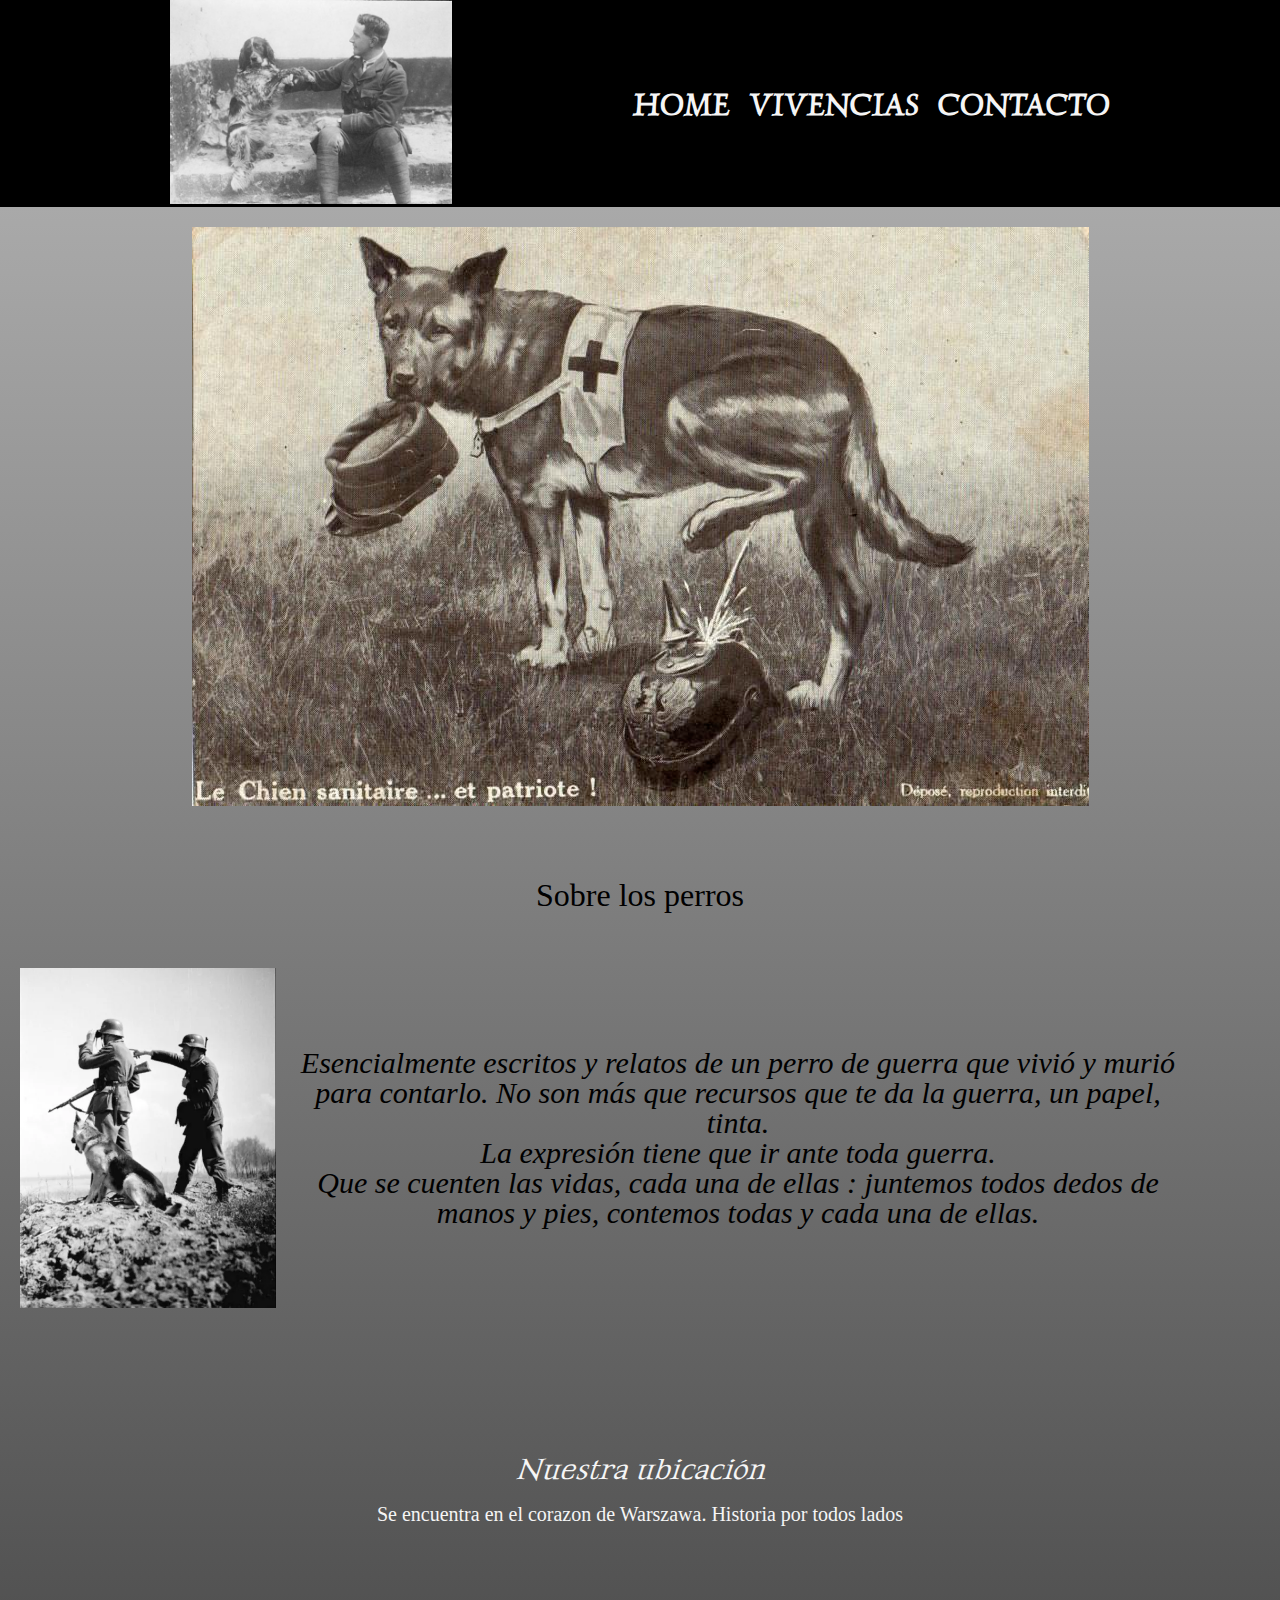
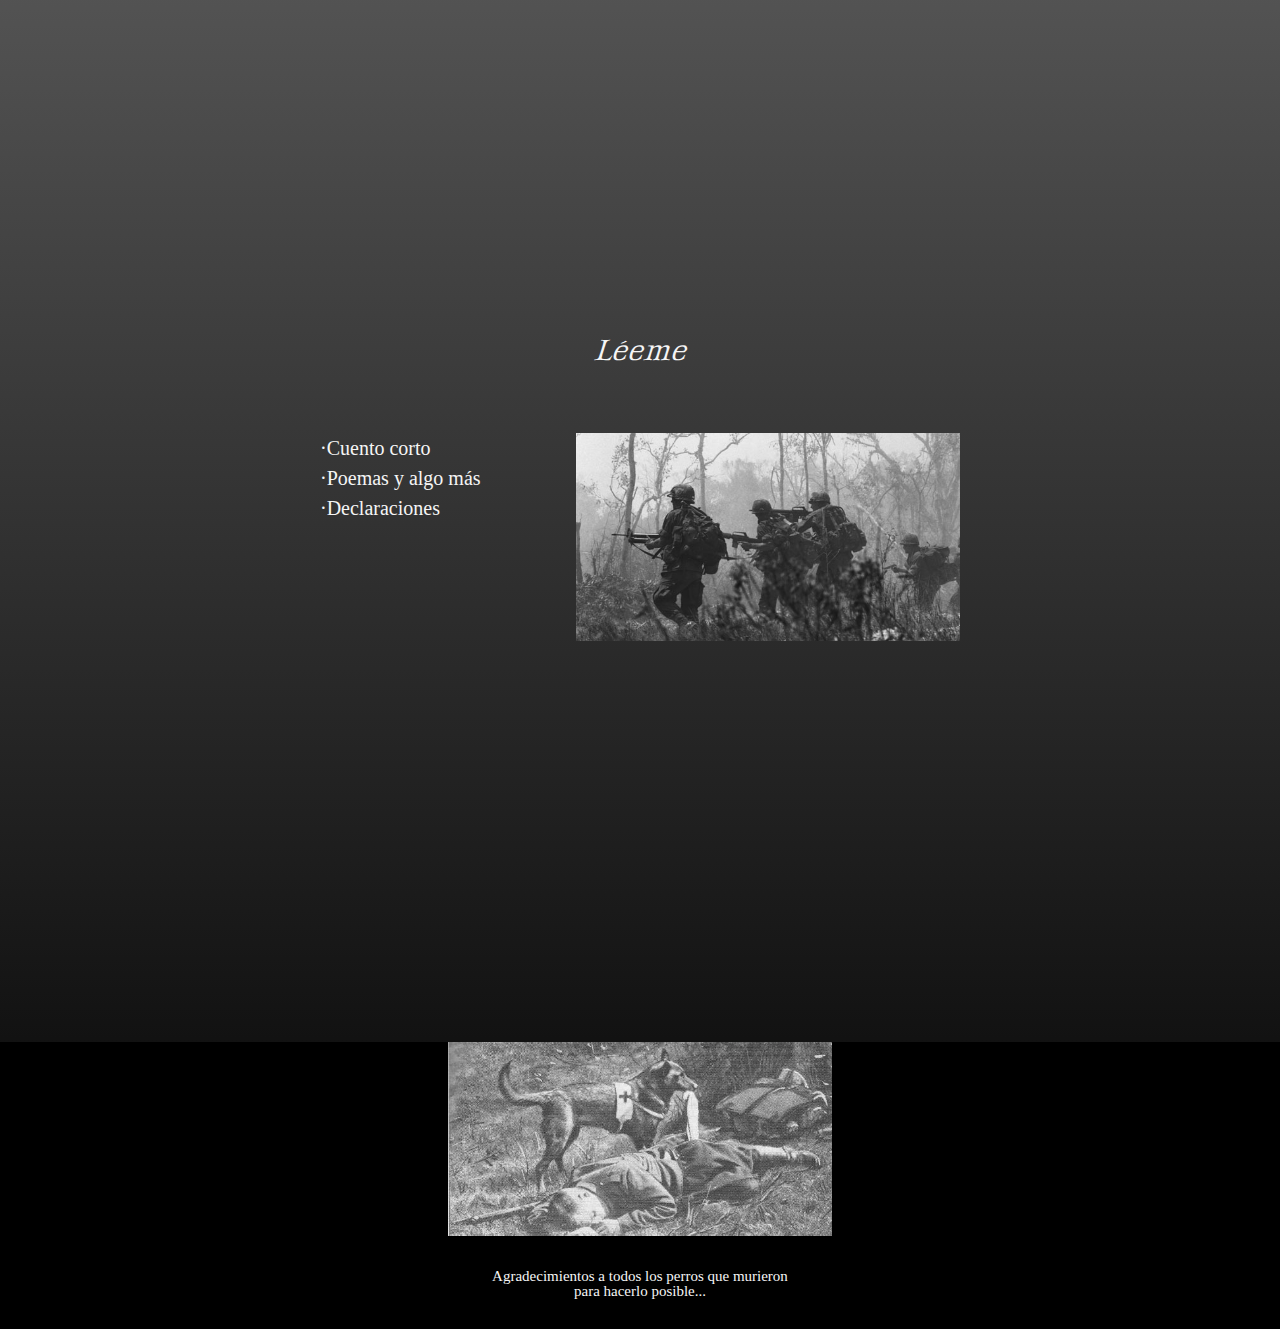
<file: index.html>
<!DOCTYPE html>
<html lang="en">
<head>
    <meta charset="UTF-8">
    <meta http-equiv="X-UA-Compatible" content="IE=edge">
    <meta name="viewport" content="width=device-width, initial-scale=1.0">
    <link rel="stylesheet" href="style.css">
    <link rel="stylesheet" href="reset.css">
    <link rel="preconnect" href="https://fonts.googleapis.com">
    <link rel="preconnect" href="https://fonts.gstatic.com" crossorigin>
    <link href="https://fonts.googleapis.com/css2?family=Luxurious+Roman&display=swap" rel="stylesheet">
    <title>Relatos de un perro de guerra</title>
</head>

<body>
    <header>
        <div class="box">
            <h1> <img id="chienaff" src="images/cheinaffecteux.jpg"> </h1>
            <nav>
                <ul>
                    <li><a href="homepage.html">Home</a></li>
                    <li><a href="vivencias.html">Vivencias</a></li>
                    <li><a href="contacto.html">Contacto</a></li>
                </ul>
            </nav>
        </div>
    </header>
    
    <main class="homepage">
        <div class="dogwar">
            <img src="images/dogwarr.png">
        </div>
        <section class="principal">
            <h2 class="tituloprincipal">Sobre los perros</h2>
            <img class="icono" src="images/todosalaguerra.webp" alt="">
            <p class="presentacion">Esencialmente escritos y relatos de un perro de guerra que vivió y murió para contarlo. 
                No son más que recursos que te da la guerra, un papel, tinta. <br>La expresión tiene que ir ante toda guerra.<br> 
                Que se cuenten las vidas, cada una de ellas : juntemos todos dedos de manos y pies, contemos todas y cada 
                una de ellas.
            </p>
        </section>

        <section class="mapa">
            <h3 class="titulo-mapa">Nuestra ubicación</h3>
            <p>Se encuentra en el corazon de Warszawa. Historia por todos lados</p>
            <iframe src="https://www.google.com/maps/embed?pb=!1m18!1m12!1m3!1d81944
            .68003104956!2d20.931994777392134!3d52.23815209524921!2m3!1f0!2f0!3f0!3m
            2!1i1024!2i768!4f13.1!3m3!1m2!1s0x471ecd97240a98d1%3A0x9fc0db180ccee6b1!
            2sKsi%C4%85%C5%BCnica%20Polska%20Ksi%C4%99garnia%20Leksykon!5e0!3m2!1sfr
            !2smx!4v1685214222736!5m2!1sfr!2smx" width="70%" height="300" style="border:0;"
             allowfullscreen="" loading="lazy" referrerpolicy="no-referrer-when-downgrade"></iframe>
        </section>

        <section>
            <h2 id="subtitle">Léeme</h2>
            <div class="diferenciales">
                <ul class="list">
                    <li class="items">Cuento corto</li>
                    <li class="items">Poemas y algo más</li>
                    <li class="items">Declaraciones</li>
                </ul><img class="warimage" src="images/war.jpg" >
            </div>
        </section>

        <div class="video">
            <iframe width="100%" height="315" src="https://www.youtube-nocookie.com/embed/3pqz_ZCjWkc?controls=0" 
            title="YouTube video player" frameborder="0" allow="accelerometer; autoplay; clipboard-write; encryp
            ted-media; gyroscope; picture-in-picture; web-share" allowfullscreen></iframe>
        </div>

        <footer>
            <img id="footerImage" src="images/footer.webp">
            <p id="footerPhrase">Agradecimientos a todos los perros que murieron <br> para hacerlo posible...</p>
        </footer>
    </main>
</body>
</html>
</file>
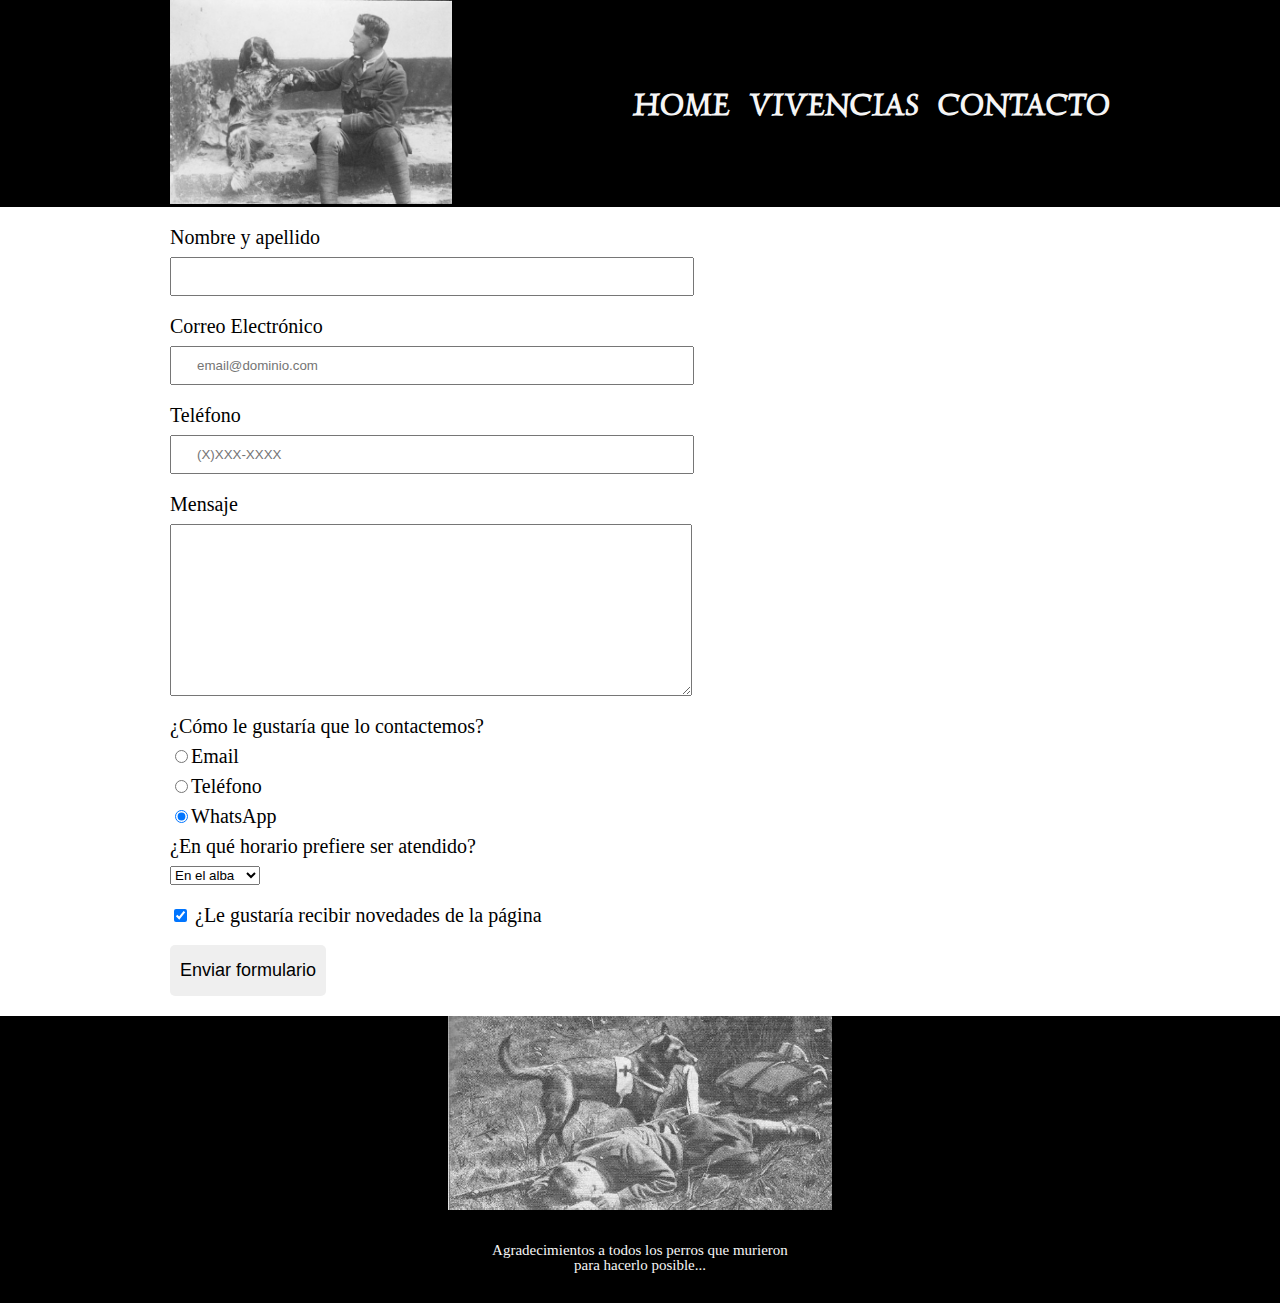
<file: contacto.html>
<!DOCTYPE html>
<html lang="en">
<head>
    <meta charset="UTF-8">
    <meta http-equiv="X-UA-Compatible" content="IE=edge">
    <meta name="viewport" content="width=device-width, initial-scale=1.0">
    <link rel="stylesheet" href="style.css">
    <link rel="stylesheet" href="reset.css">
    <link rel="preconnect" href="https://fonts.googleapis.com">
    <link rel="preconnect" href="https://fonts.gstatic.com" crossorigin>
    <link href="https://fonts.googleapis.com/css2?family=Luxurious+Roman&display=swap" rel="stylesheet">
    <title>Contacto</title>
</head>
<body>
    <header>
        <div class="box">
            <h1> <img id="chienaff" src="images/cheinaffecteux.jpg" alt="Logo de la página"> </h1>
            <nav>
                <ul>
                    <li><a href="homepage.html">Home</a></li>
                    <li><a href="vivencias.html">Vivencias</a></li>
                    <li><a href="contacto.html">Contacto</a></li>
                </ul>
            </nav>
        </div>
    </header>
    <main class="formulario">
        <form>
            <label for="nombreapellido">Nombre y apellido</label>
            <input type="text" id="nombreapellido" class="input-father" required> 

            <label for="mail">Correo Electrónico</label>
            <input type="email" id="mail" class="input-father" required placeholder="email@dominio.com">

            <label for="telefono">Teléfono</label>
            <input type="tel" id="telefono" class="input-father" required placeholder="(X)XXX-XXXX">

            <label for="mensaje">Mensaje</label>
            <textarea name="" id="mensaje" cols="70" rows="10" class="input-father"></textarea>

            <fieldset>
                <legend>¿Cómo le gustaría que lo contactemos?</legend>

                <label for="radiomail"><input type="radio" name="contacto" value="email" id="radiomail">Email</label>
                

                <label for="radiotelefono"><input type="radio" name="contacto" value="telefono" id="radiotelefono">Teléfono</label>
                

                <label for="radiowhatsapp"><input type="radio" name="contacto" value="whatsapp" id="radiowhatsapp" checked>WhatsApp</label>
                
            </fieldset>

            <fieldset>
                <legend>¿En qué horario prefiere ser atendido?</legend>
                <select>
                    <option>En el alba</option>
                    <option>Tarde</option>
                    <option>Madrugada</option>
                </select>
            </fieldset>

            <label class="checkbox" for="solicitud"><input type="checkbox" checked> ¿Le gustaría recibir novedades de la página</label>
            <input class="enviar" type="submit" value="Enviar formulario"> 
        </form>
    </main>
    <footer>
        <img id="footerImage" src="images/footer.webp">
        <p id="footerPhrase">Agradecimientos a todos los perros que murieron <br> para hacerlo posible...</p>
    </footer>
    
</body>

</html>
</file>
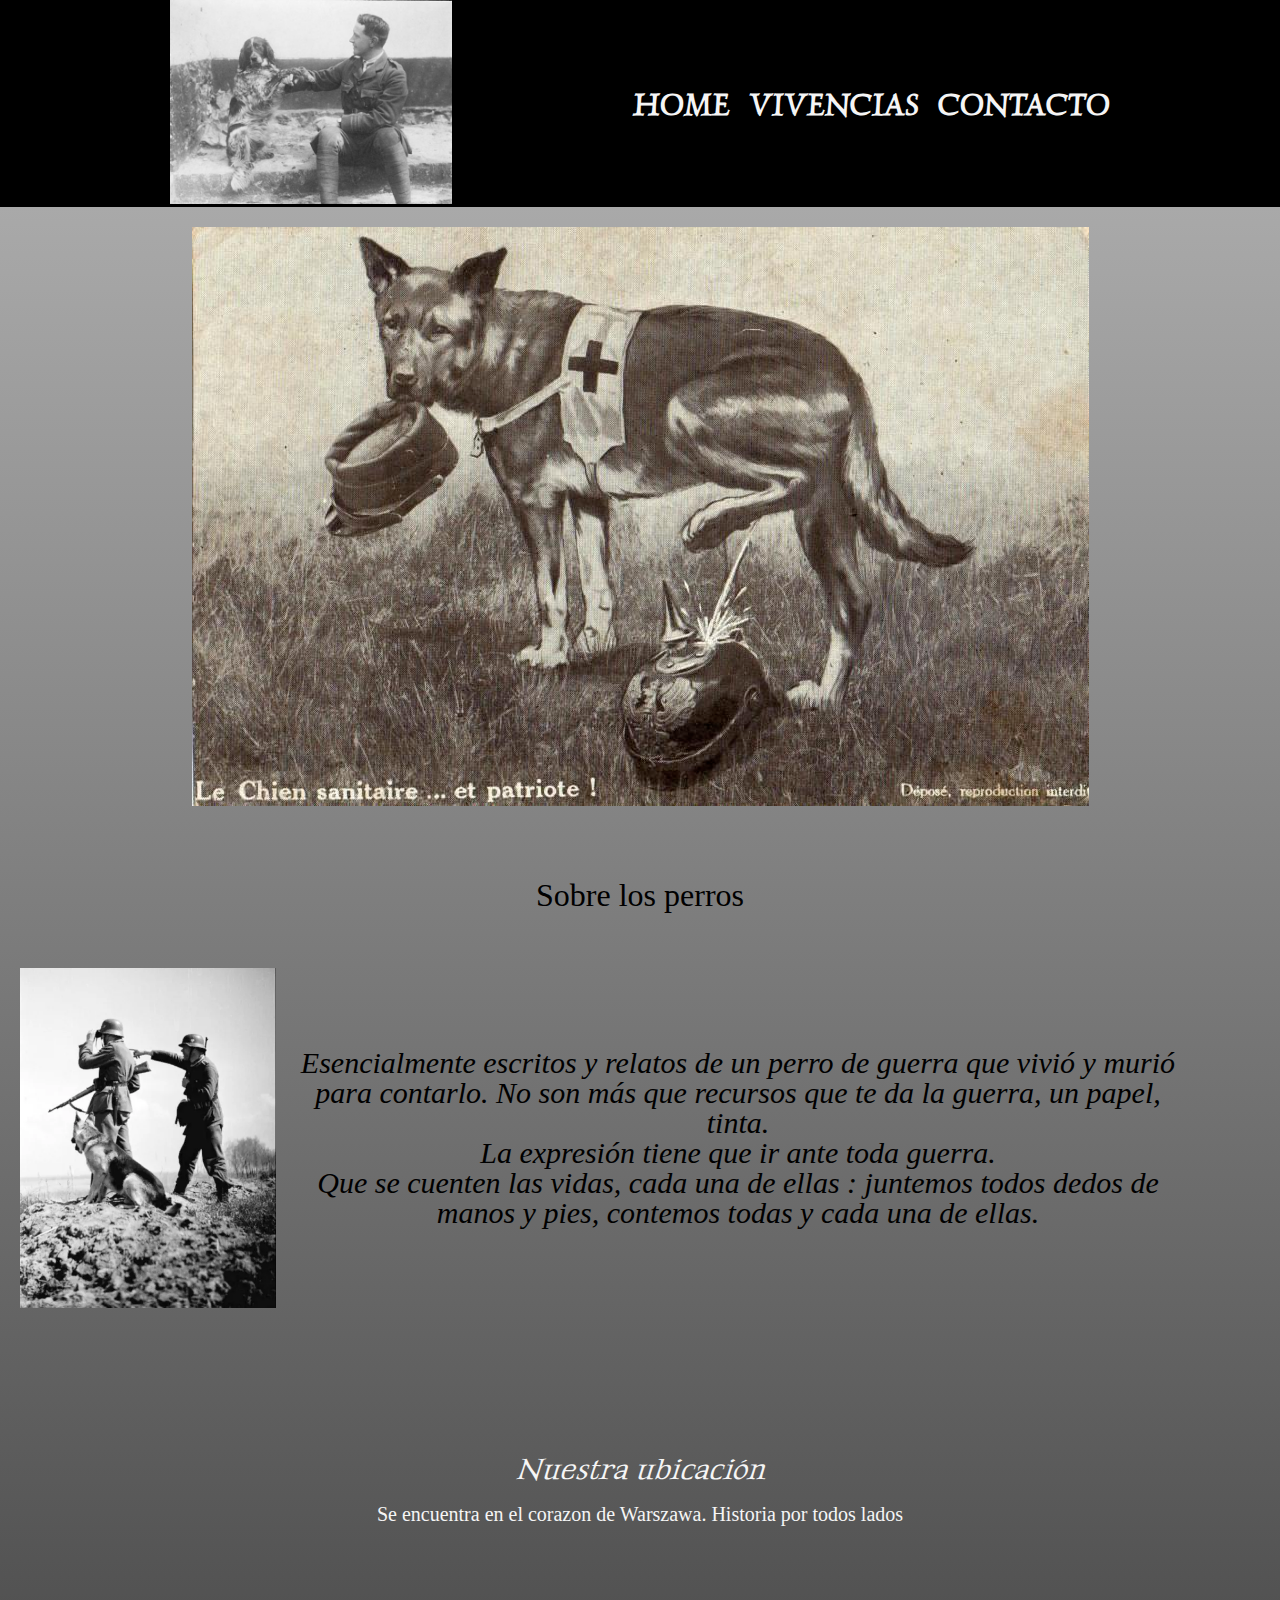
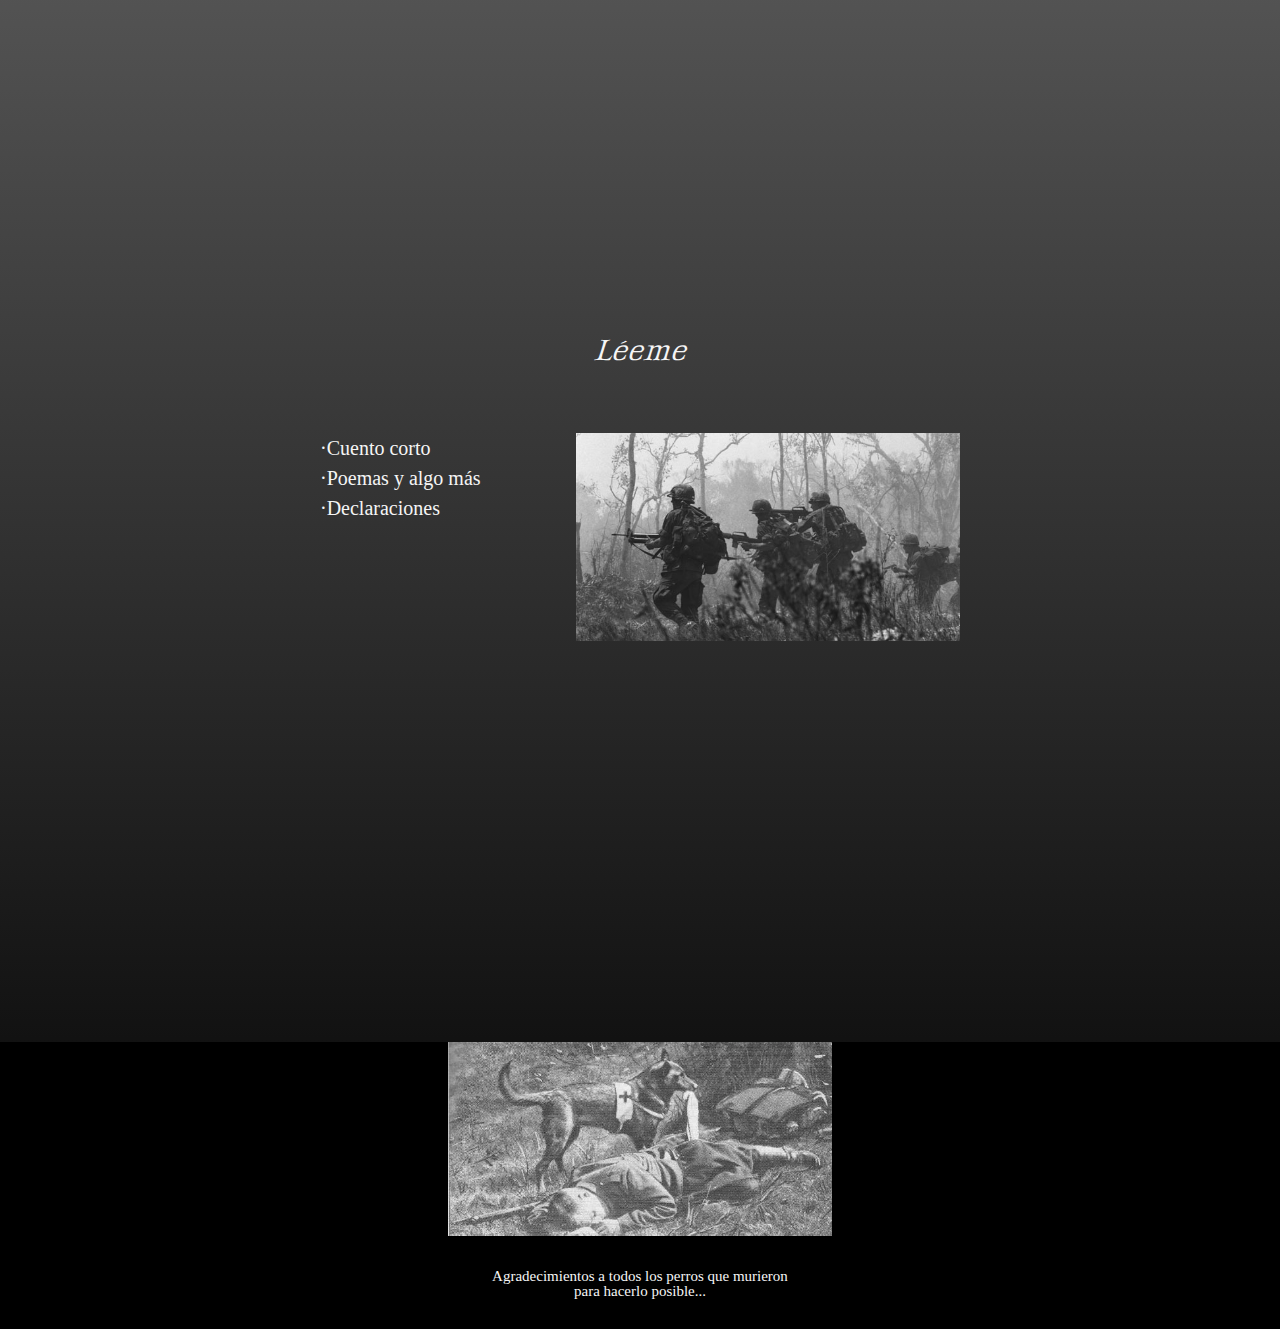
<file: homepage.html>
<!DOCTYPE html>
<html lang="en">
<head>
    <meta charset="UTF-8">
    <meta http-equiv="X-UA-Compatible" content="IE=edge">
    <meta name="viewport" content="width=device-width, initial-scale=1.0">
    <link rel="stylesheet" href="style.css">
    <link rel="stylesheet" href="reset.css">
    <link rel="preconnect" href="https://fonts.googleapis.com">
    <link rel="preconnect" href="https://fonts.gstatic.com" crossorigin>
    <link href="https://fonts.googleapis.com/css2?family=Luxurious+Roman&display=swap" rel="stylesheet">
    <title>Relatos de un perro de guerra</title>
</head>

<body>
    <header>
        <div class="box">
            <h1> <img id="chienaff" src="images/cheinaffecteux.jpg"> </h1>
            <nav>
                <ul>
                    <li><a href="homepage.html">Home</a></li>
                    <li><a href="vivencias.html">Vivencias</a></li>
                    <li><a href="contacto.html">Contacto</a></li>
                </ul>
            </nav>
        </div>
    </header>
    
    <main class="homepage">
        <div class="dogwar">
            <img src="images/dogwarr.png">
        </div>
        <section class="principal">
            <h2 class="tituloprincipal">Sobre los perros</h2>
            <img class="icono" src="images/todosalaguerra.webp" alt="">
            <p class="presentacion">Esencialmente escritos y relatos de un perro de guerra que vivió y murió para contarlo. 
                No son más que recursos que te da la guerra, un papel, tinta. <br>La expresión tiene que ir ante toda guerra.<br> 
                Que se cuenten las vidas, cada una de ellas : juntemos todos dedos de manos y pies, contemos todas y cada 
                una de ellas.
            </p>
        </section>

        <section class="mapa">
            <h3 class="titulo-mapa">Nuestra ubicación</h3>
            <p>Se encuentra en el corazon de Warszawa. Historia por todos lados</p>
            <iframe src="https://www.google.com/maps/embed?pb=!1m18!1m12!1m3!1d81944
            .68003104956!2d20.931994777392134!3d52.23815209524921!2m3!1f0!2f0!3f0!3m
            2!1i1024!2i768!4f13.1!3m3!1m2!1s0x471ecd97240a98d1%3A0x9fc0db180ccee6b1!
            2sKsi%C4%85%C5%BCnica%20Polska%20Ksi%C4%99garnia%20Leksykon!5e0!3m2!1sfr
            !2smx!4v1685214222736!5m2!1sfr!2smx" width="70%" height="300" style="border:0;"
             allowfullscreen="" loading="lazy" referrerpolicy="no-referrer-when-downgrade"></iframe>
        </section>

        <section>
            <h2 id="subtitle">Léeme</h2>
            <div class="diferenciales">
                <ul class="list">
                    <li class="items">Cuento corto</li>
                    <li class="items">Poemas y algo más</li>
                    <li class="items">Declaraciones</li>
                </ul><img class="warimage" src="images/war.jpg" >
            </div>
        </section>

        <div class="video">
            <iframe width="100%" height="315" src="https://www.youtube-nocookie.com/embed/3pqz_ZCjWkc?controls=0" 
            title="YouTube video player" frameborder="0" allow="accelerometer; autoplay; clipboard-write; encryp
            ted-media; gyroscope; picture-in-picture; web-share" allowfullscreen></iframe>
        </div>

        <footer>
            <img id="footerImage" src="images/footer.webp">
            <p id="footerPhrase">Agradecimientos a todos los perros que murieron <br> para hacerlo posible...</p>
        </footer>
    </main>
</body>
</html>
</file>
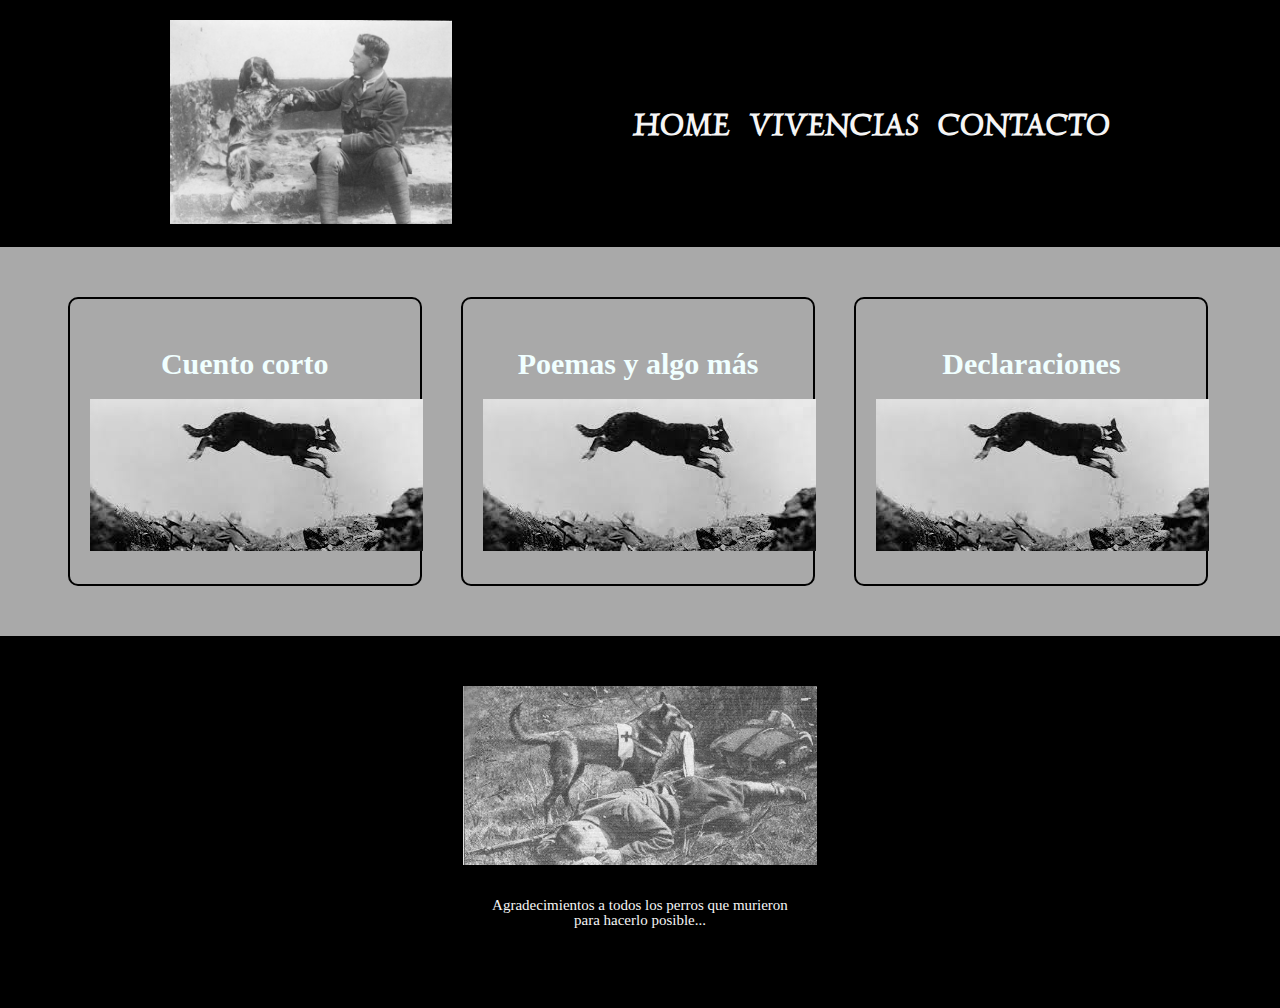
<file: vivencias.html>
<!DOCTYPE html>
<html lang="en">
<head>
    <meta charset="UTF-8">
    <meta http-equiv="X-UA-Compatible" content="IE=edge">
    <meta name="viewport" content="width=device-width, initial-scale=1.0">
    <link rel="stylesheet" href="reset.css">
    <link rel="stylesheet" href="style.css">
    <link rel="preconnect" href="https://fonts.googleapis.com">
    <link rel="preconnect" href="https://fonts.gstatic.com" crossorigin>
    <link href="https://fonts.googleapis.com/css2?family=Luxurious+Roman&display=swap" rel="stylesheet">
    <title>Vivencias</title>
</head>
<body>
    <header>
        <div class="box">
            <h1> <img id="chienaff" src="images/cheinaffecteux.jpg"> </h1>
            <nav>
                <ul>
                    <li><a href="homepage.html">Home</a></li>
                    <li><a href="vivencias.html">Vivencias</a></li>
                    <li><a href="contacto.html">Contacto</a></li>
                </ul>
            </nav>
        </div>
    </header>
    <main>
        <ul class="productos">
            <li> <h2>Cuento corto</h2> <img src="images/salto.jpeg"></li>
            <li> <h2>Poemas y algo más</h2> <img src="images/salto.jpeg"></li>
            <li> <h2>Declaraciones</h2> <img src="images/salto.jpeg"></li>
        </ul>
    </main>

    <footer>
        <img id="footerImage" src="images/footer.webp">
        <p id="footerPhrase">Agradecimientos a todos los perros que murieron <br> para hacerlo posible...</p>
    </footer>
</body>
</html>
</file>
<file: style.css>
header{
    background-color: black;
    padding: 20px 0;
}

header li{
    font-family: 'Luxurious Roman', cursive;
}

.box{
    position: relative;
    width: 940px;
    margin: 0 auto;
}

#chienaff{
    max-width: 30%;
}

nav{
    position: absolute;
    top: 90px;
    right: 0px;

}

nav li{
    display: inline;
    color: whitesmoke;
    margin: 0 0 0 15px;
}

nav a{
    color: whitesmoke;
    text-transform: uppercase;
    font-weight: bold;
    font-size: 30px;
    text-decoration: none;
}

nav a:hover{
    color:darkgrey;
}

main{
    background-color: darkgrey;
}

.productos{
    margin: 940px;
    margin: 0 auto;
    padding: 50px;
}

.productos li{
    display: inline-block;
    margin: 0 0 0 15px;
    text-align: center;
    width: 30%;
    vertical-align: top;
    margin: 0 1.5%;
    padding: 30px 20px;
    box-sizing: border-box;
    border: 2px solid black;
    border-radius: 10px;
    transition: 1s all;
    cursor: pointer;
    
}

.productos li:hover{
    border-color:whitesmoke;
}

.productos li:active{
    border-color: darkgray;
}

.productos h2{
    font-size: 30px;
    font-weight: bold;
    color:azure;
    padding: 20px;
}

.productos li:hover h2{
    transform: scale(1.1);
}

footer{
    text-align: center;
    background-color: black;
    padding: 50px;
}

#footerImage{
    max-width: 30%;
}

#footerPhrase{
    color: whitesmoke;
    font-size: 15px;
    padding: 30px;
}

.formulario{
    position: relative;
    width: 940px;
    margin: 0 auto;
    background-color: white;
    padding: 20px;
}

form label, form legend{  
    display: block;
    font-size: 20px;
    margin: 0 0 10px;
}

.input-father{
    display: block;
    margin: 0 0 20px;
    padding: 10px 25px;
    width: 50%;
}

.checkbox{
    margin: 20px 0;
}

.enviar{
    max-width: 40%;
    padding: 15px 10px;
    font-size: 18px; 
    border: none;
    border-radius: 5px;
    transition: 1s all;
    cursor: pointer;
}

.enviar:hover{
    color:white;
    background-color: black;
    transform: scale(1.1);
}

/* CSS para la homepage */

.principal{
    padding: 3em 0;
}
.dogwar{
    display: flex;
    justify-content: center;
    align-items: center;
    padding: 20px;
}

.dogwar img{
    max-width: 100%;
}


.homepage{
    background:linear-gradient(darkgray,black)
}

.tituloprincipal{
    text-align: center;
    font-size: 2em;
    margin: 0 0 1em;
    clear:left;
    padding: 5px;
}

.mapa h3{
    font-family: 'Luxurious Roman', cursive;
    text-align: center;
    font-size: 30px;
    color: whitesmoke;
    font-style:oblique;
}

.mapa{
    padding: 3em 0;
    text-align: center;
}

.mapa p{
    text-align: center;
    margin: 1em 0 2em;
    font-size: 20px;
    color: whitesmoke;
}

#subtitle{
    font-family: 'Luxurious Roman', cursive;
    text-align: center;
    font-size: 30px;
    color: whitesmoke;
    font-style:oblique;
    padding: 20px;
}

.diferenciales{
    width: 640px;
    margin: 0 auto;
    padding: 3em 0;
}

.list{
    width: 40%;
    display: inline-block;
    vertical-align: top;
}

.items{
    line-height: 1.5;
    font-size: 20px;
    color: whitesmoke;
}

.items:before{
    content: "·";
}

.warimage{
    width: 60%;
}

.warimage:hover{
    opacity: 0.8;
    transition: 400ms;
}

.icono{
    max-width: 20%;
    float: left;
    margin: 20px;
}

.presentacion{
    font-size: 30px;
    font-style: italic;
    text-align: center;
    padding: 100px;
    margin-right: 10px;
}

.principal p{
    margin:0 0 1em;
}

.video{
    width: 560px;
    margin: 1em auto;
}

@media screen and (max-width:480px){

    h1{
        text-align: left;
    }

    nav{
       position: absolute;
       top: 40px;
       right: 10px;
    }
    
    nav a, li{
        display: inline;
        font-size: 15px;
    }

    .box, .principal, .mapa, .dogwar img, .diferenciales, .video{
        width: auto;
    }
}
</file>
